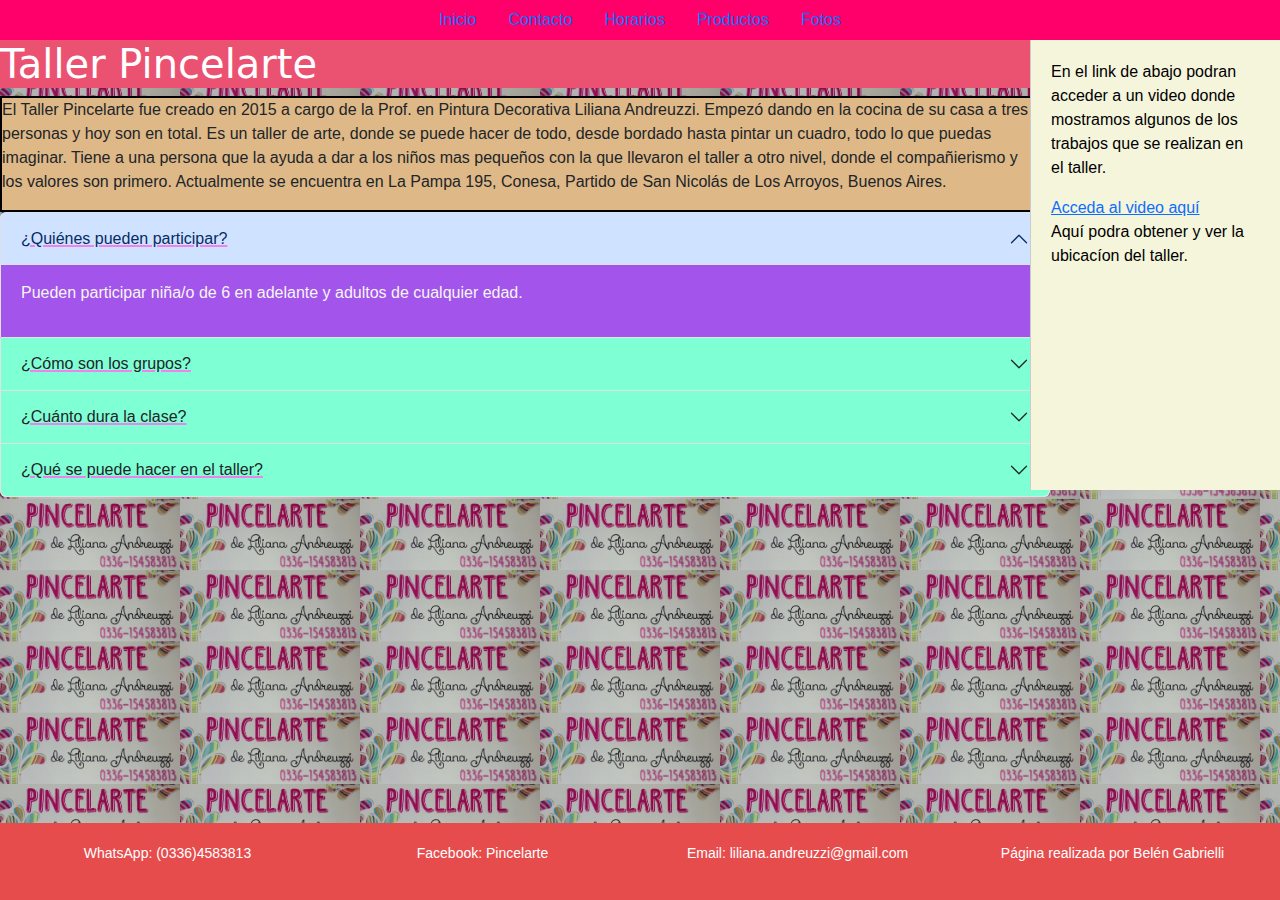
<file: index.html>
<!DOCTYPE html>
<html lang="en">
<head>
    <meta charset="UTF-8">
    <meta name="viewport" content="width=device-width, initial-scale=1.0">
    <title>Taller Pincelarte</title>
    <link href="https://cdn.jsdelivr.net/npm/bootstrap@5.3.3/dist/css/bootstrap.min.css" rel="stylesheet" integrity="sha384-QWTKZyjpPEjISv5WaRU9OFeRpok6YctnYmDr5pNlyT2bRjXh0JMhjY6hW+ALEwIH" crossorigin="anonymous">
    <link rel="stylesheet" href="style.css">

</head>
<body>
    <header>
        <nav>
         <ul class="nav justify-content-center">
            <li class="nav-item">
              <a class="nav-link active" aria-current="page" href="index.html"> Inicio </a>
            </li>
            <li class="nav-item">
              <a class="nav-link" href="/Paginas/Contacto.html"> Contacto </a>
            </li>
            <li class="nav-item">
              <a class="nav-link" href="/Paginas/Horarios.html"> Horarios </a>
            </li>
            <li class="nav-item">
              <a class="nav-link" href="Paginas/Productos.html" > Productos </a>
            </li>
            <li class="nav-item">
              <a class="nav-link" href="Paginas/Fotos.html" > Fotos </a>
            </li>
         </ul>
        </nav>
     </header>
    <main>
        <section>
            <article>
              <h1 class="titulo"> Taller Pincelarte </h1>
              <div class="parrafo">
                <p>
                  El Taller Pincelarte fue creado en 2015 a cargo de la Prof. en Pintura Decorativa Liliana Andreuzzi. 
                  Empezó dando en la cocina de su casa a tres personas y hoy son  en total. 
                  Es un taller de arte, donde se puede hacer de todo, desde bordado hasta pintar un cuadro, todo lo que puedas imaginar.
                  Tiene a una persona que la ayuda a dar a los niños mas pequeños con la que llevaron el taller a otro nivel, 
                  donde el compañierismo y los valores son primero. Actualmente se encuentra en La Pampa 195, Conesa, Partido
                  de San Nicolás de Los Arroyos, Buenos Aires. 
                </p>
              </div>
             </article>
             <div class="accordion" id="accordionExample">
              <div class="accordion-item">
                <h2 class="accordion-header">
                  <button class="accordion-button" type="button" data-bs-toggle="collapse" data-bs-target="#collapseOne" aria-expanded="true" aria-controls="collapseOne">
                    ¿Quiénes pueden participar?
                  </button>
                </h2>
                <div id="collapseOne" class="accordion-collapse collapse show" data-bs-parent="#accordionExample">
                  <div class="accordion-body">
                    <p>Pueden participar niña/o de 6 en adelante y adultos de cualquier edad.</p>
                  </div>
                </div>
              </div>
              <div class="accordion-item">
                <h2 class="accordion-header">
                  <button class="accordion-button collapsed" type="button" data-bs-toggle="collapse" data-bs-target="#collapseTwo" aria-expanded="false" aria-controls="collapseTwo">
                    ¿Cómo son los grupos?
                  </button>
                </h2>
                <div id="collapseTwo" class="accordion-collapse collapse" data-bs-parent="#accordionExample">
                  <div class="accordion-body">
                    <p>Los grupos se componen de 4 o 5 integrantes maximo, tanto sea adultos como niños, para que la enseñanza sea más factible. </p>
                  </div>
                </div>
              </div>
              <div class="accordion-item">
                <h2 class="accordion-header">
                  <button class="accordion-button collapsed" type="button" data-bs-toggle="collapse" data-bs-target="#collapseThree" aria-expanded="false" aria-controls="collapseThree">
                     ¿Cuánto dura la clase?
                  </button>
                </h2>
                <div id="collapseThree" class="accordion-collapse collapse" data-bs-parent="#accordionExample">
                  <div class="accordion-body">
                    <p>Las clases duran 2 horas máximo.</p>
                  </div>
                </div>
              </div>
              <div class="accordion-item">
                <h2 class="accordion-header">
                  <button class="accordion-button collapsed" type="button" data-bs-toggle="collapse" data-bs-target="#collapseThree" aria-expanded="false" aria-controls="collapseThree">
                     ¿Qué se puede hacer en el taller?
                  </button>
                </h2>
                <div id="collapseThree" class="accordion-collapse collapse" data-bs-parent="#accordionExample">
                  <div class="accordion-body">
                    <p>Todo lo que te propongas. Bordado,pintar cuadros, reciclar muebles, porcelana, etc. 
                      Si hay algo que las profes no puedan hacer, buscaran como se hace o te diran otra forma de hacerlo.
                    </p>
                  </div>
                </div>
              </div>

            </div>
            
        </section>
    </main>
    <aside class=".content">
        <div class="video">
         <p class="aside">
            En el link de abajo podran acceder a un video donde mostramos algunos de los trabajos que se realizan en el taller.
         </p>
         <a href="https://fb.watch/s2yt1DZj4F/">Acceda al video aquí</a>
         <br>
         <p> 
          Aquí podra obtener y ver la ubicacíon del taller.
         </p>
         <iframe src="https://www.google.com/maps/embed?pb=!1m14!1m12!1m3!1d830.8243767155108!2d-60.35514144673525!3d-33.5975844663756!2m3!1f0!2f0!3f0!3m2!1i1024!2i768!4f13.1!5e0!3m2!1ses!2sar!4v1716609876316!5m2!1ses!2sar" width="200" height="95" style="border:0;" allowfullscreen="" loading="lazy" referrerpolicy="no-referrer-when-downgrade"></iframe>
        </div>
      </aside>
      <footer>
    
          <p class="pie"> WhatsApp: (0336)4583813 </p>
          <p class="pie"> Facebook: Pincelarte </p>
          <p class="pie"> Email: liliana.andreuzzi@gmail.com </p>
        <p class="fondo"> Página realizada por Belén Gabrielli </p>
      </footer>

    <script src="https://cdn.jsdelivr.net/npm/bootstrap@5.3.3/dist/js/bootstrap.bundle.min.js" integrity="sha384-YvpcrYf0tY3lHB60NNkmXc5s9fDVZLESaAA55NDzOxhy9GkcIdslK1eN7N6jIeHz" crossorigin="anonymous"></script>
</body>
</html>
</file>
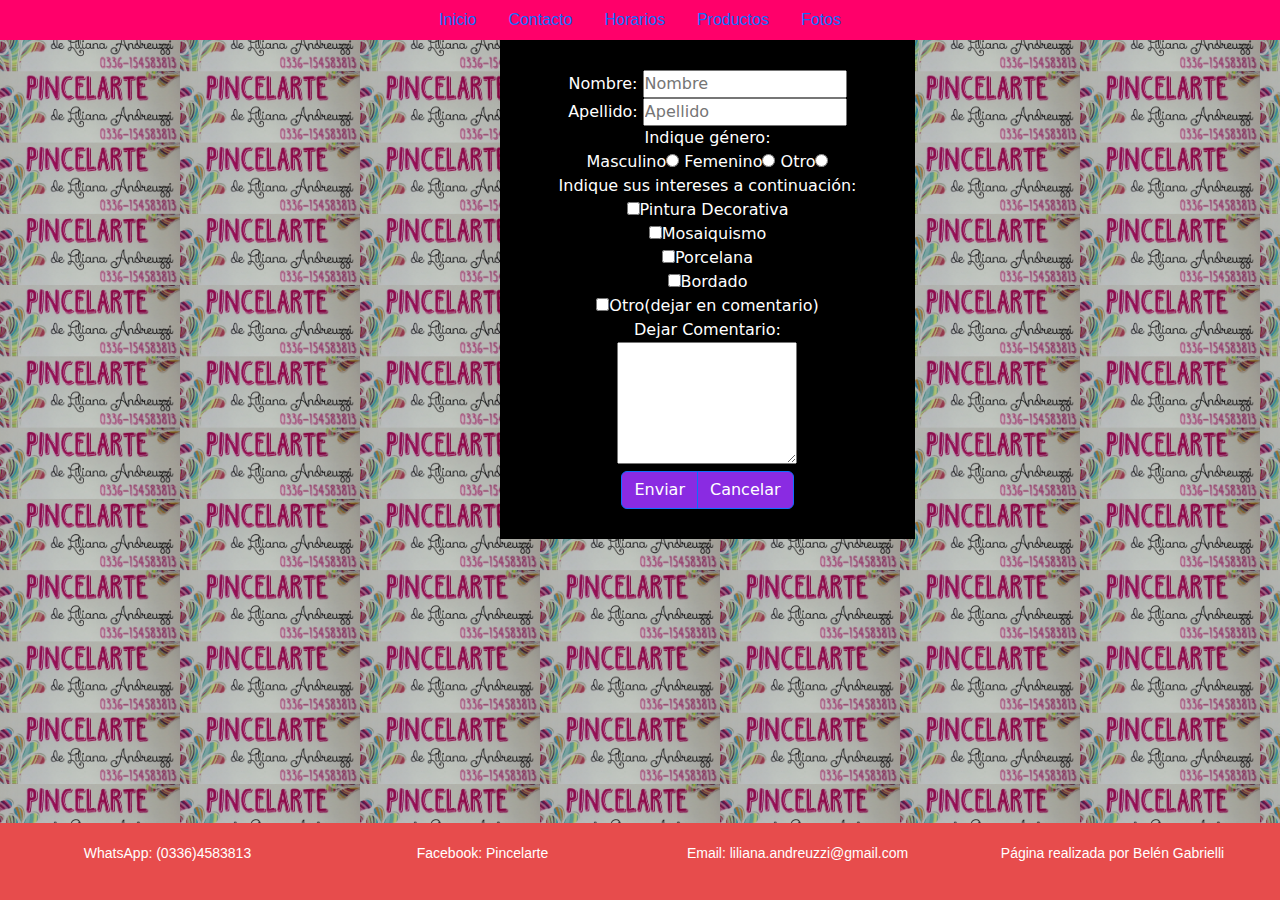
<file: Paginas/Contacto.html>
<!DOCTYPE html>
<html lang="en">
<head>
    <meta charset="UTF-8">
    <meta name="viewport" content="width=device-width, initial-scale=1.0">
    <title>Contacto</title>
    <link href="https://cdn.jsdelivr.net/npm/bootstrap@5.3.3/dist/css/bootstrap.min.css" rel="stylesheet" integrity="sha384-QWTKZyjpPEjISv5WaRU9OFeRpok6YctnYmDr5pNlyT2bRjXh0JMhjY6hW+ALEwIH" crossorigin="anonymous">
    <link rel="stylesheet" href="/style.css">

</head>
<body>
    <header>
        <nav>
         <ul class="nav justify-content-center">
             <li class="nav-item">
                 <a class="nav-link active" aria-current="page" href="/index.html"> Inicio </a>
             </li>
             <li class="nav-item">
                 <a class="nav-link" href="/Paginas/Contacto.html"> Contacto </a>
             </li>
             <li class="nav-item">
                 <a class="nav-link" href="/Paginas/Horarios.html"> Horarios </a>
             </li>
             <li class="nav-item">
                 <a class="nav-link" href="/Paginas/Productos.html" > Productos </a>
             </li>
             <li class="nav-item">
                <a class="nav-link" href="/Paginas/Fotos.html" > Fotos </a>
              </li>
         </ul>
        </nav>
    </header>
    <main>
    <div class="formulario">
     <form action="" method="">
         Nombre: <input type="text" name="nombre" placeholder="Nombre">
         <br>
         Apellido: <input type="text" name="apellido" placeholder="Apellido">
         <br>
         Indique género: <br>
         Masculino<input type="radio" name="género">
         Femenino<input type="radio" name="género">
         Otro<input type="radio" name="género"> <br>
         Indique sus intereses a continuación: <br>
         <input type="checkbox" name="pintura">Pintura Decorativa<br>
         <input type="checkbox" name="mosaico">Mosaiquismo<br>
         <input type="checkbox" name="porcelana">Porcelana<br>
         <input type="checkbox" name="bordado">Bordado<br>
         <input type="checkbox" name="otro">Otro(dejar en comentario)<br>
         Dejar Comentario: <br>
         <textarea cols="20" rows="5"></textarea>
         <br>
         <div class="btn-group" role="group" aria-label="Basic example">
             <button type="button" class="btn btn-primary">Enviar</button>
             <button type="button" class="btn btn-primary">Cancelar</button>
         </div>

        </form>
    </div>
    </main>
    <footer>
         <p class="pie"> WhatsApp: (0336)4583813 </p>
          <p class="pie"> Facebook: Pincelarte </p>
          <p class="pie"> Email: liliana.andreuzzi@gmail.com </p>
          <p class="fondo"> Página realizada por Belén Gabrielli </p>
        </footer>
        <script src="https://cdn.jsdelivr.net/npm/bootstrap@5.3.3/dist/js/bootstrap.bundle.min.js" integrity="sha384-YvpcrYf0tY3lHB60NNkmXc5s9fDVZLESaAA55NDzOxhy9GkcIdslK1eN7N6jIeHz" crossorigin="anonymous"></script> 
</body>
</html>
</file>
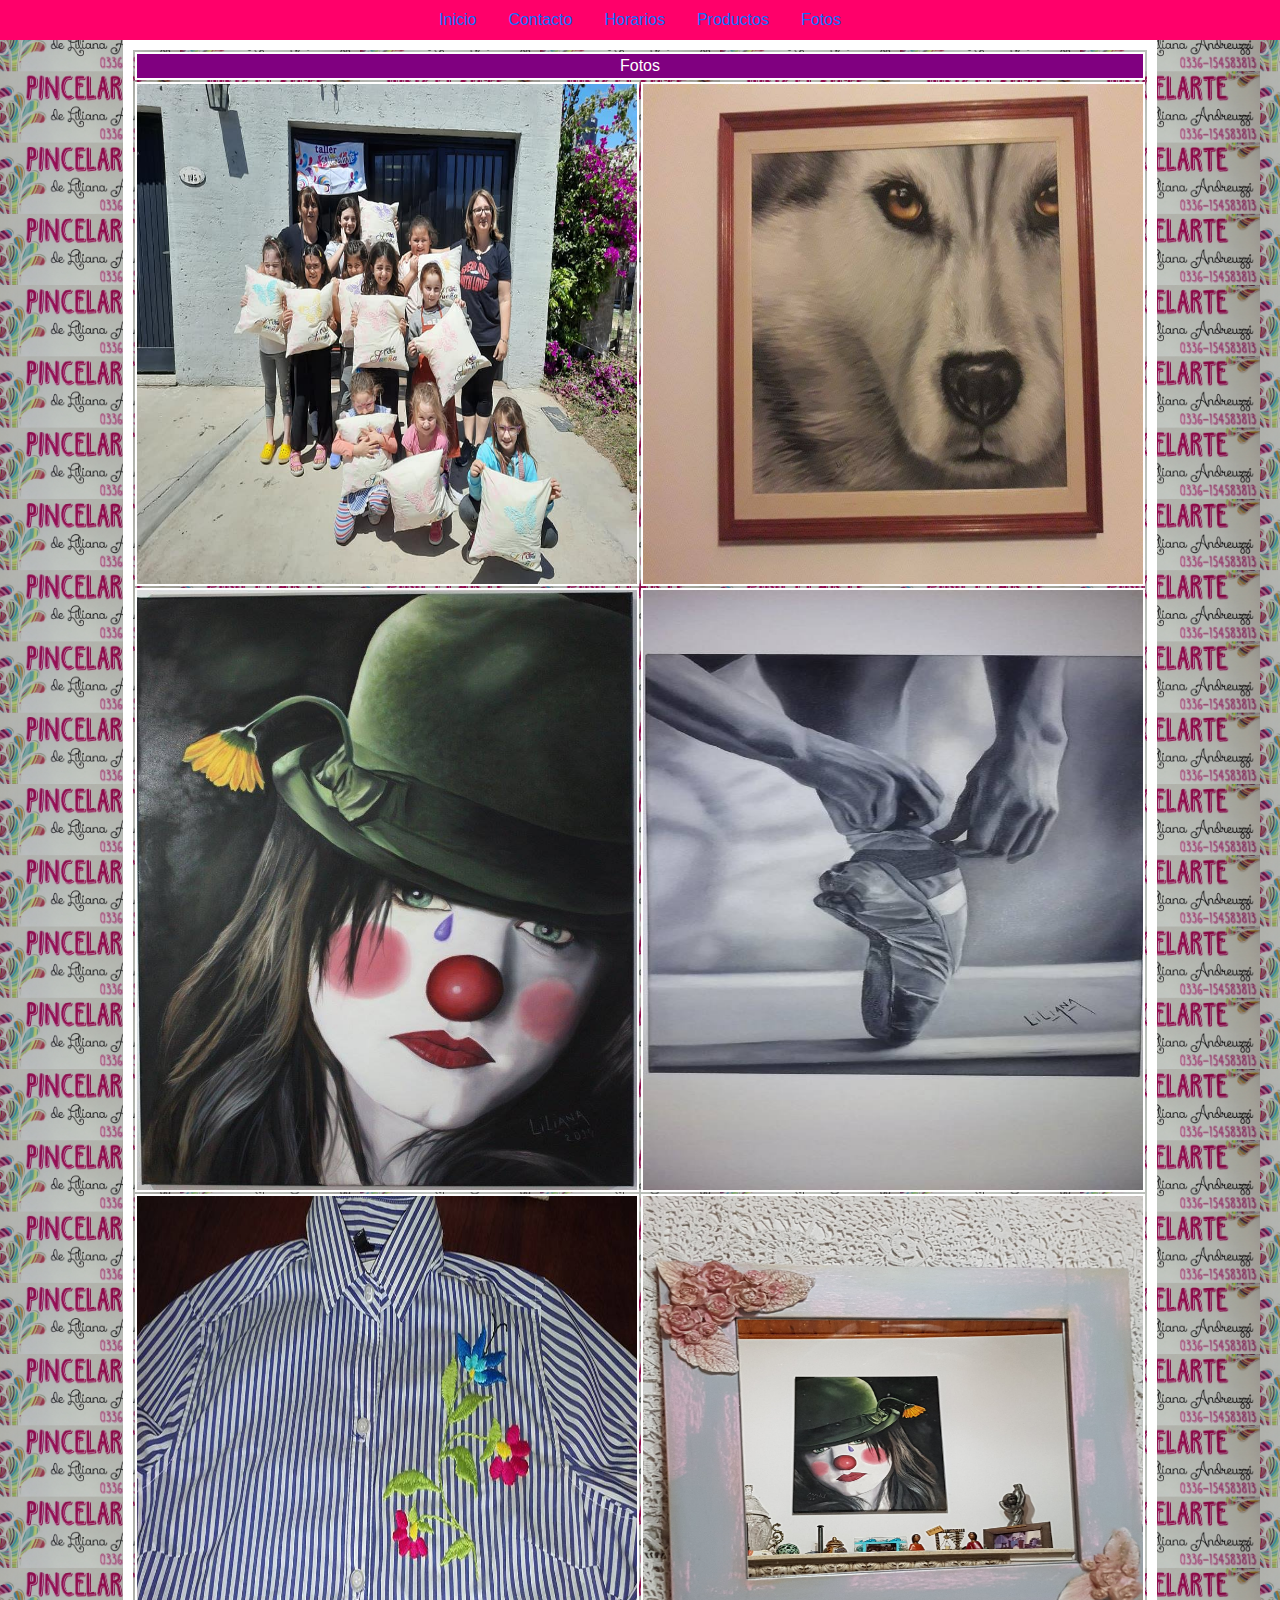
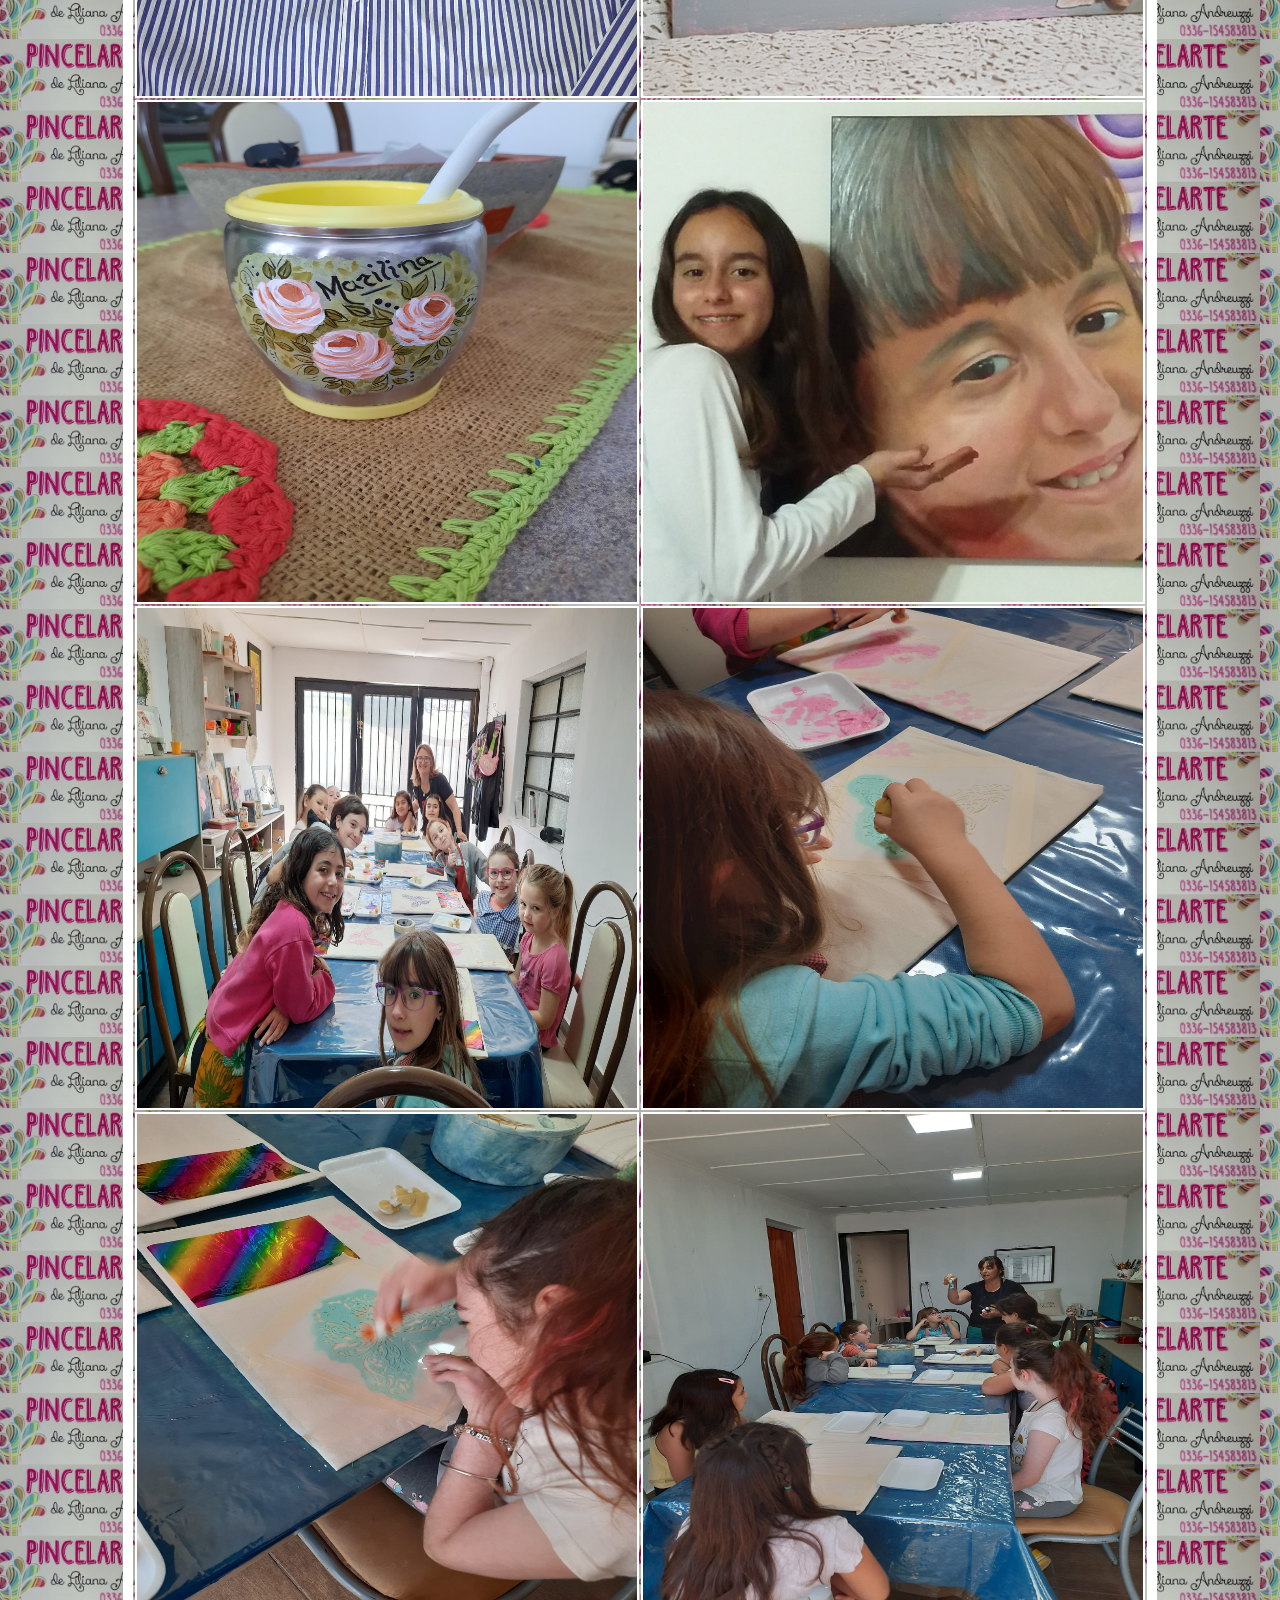
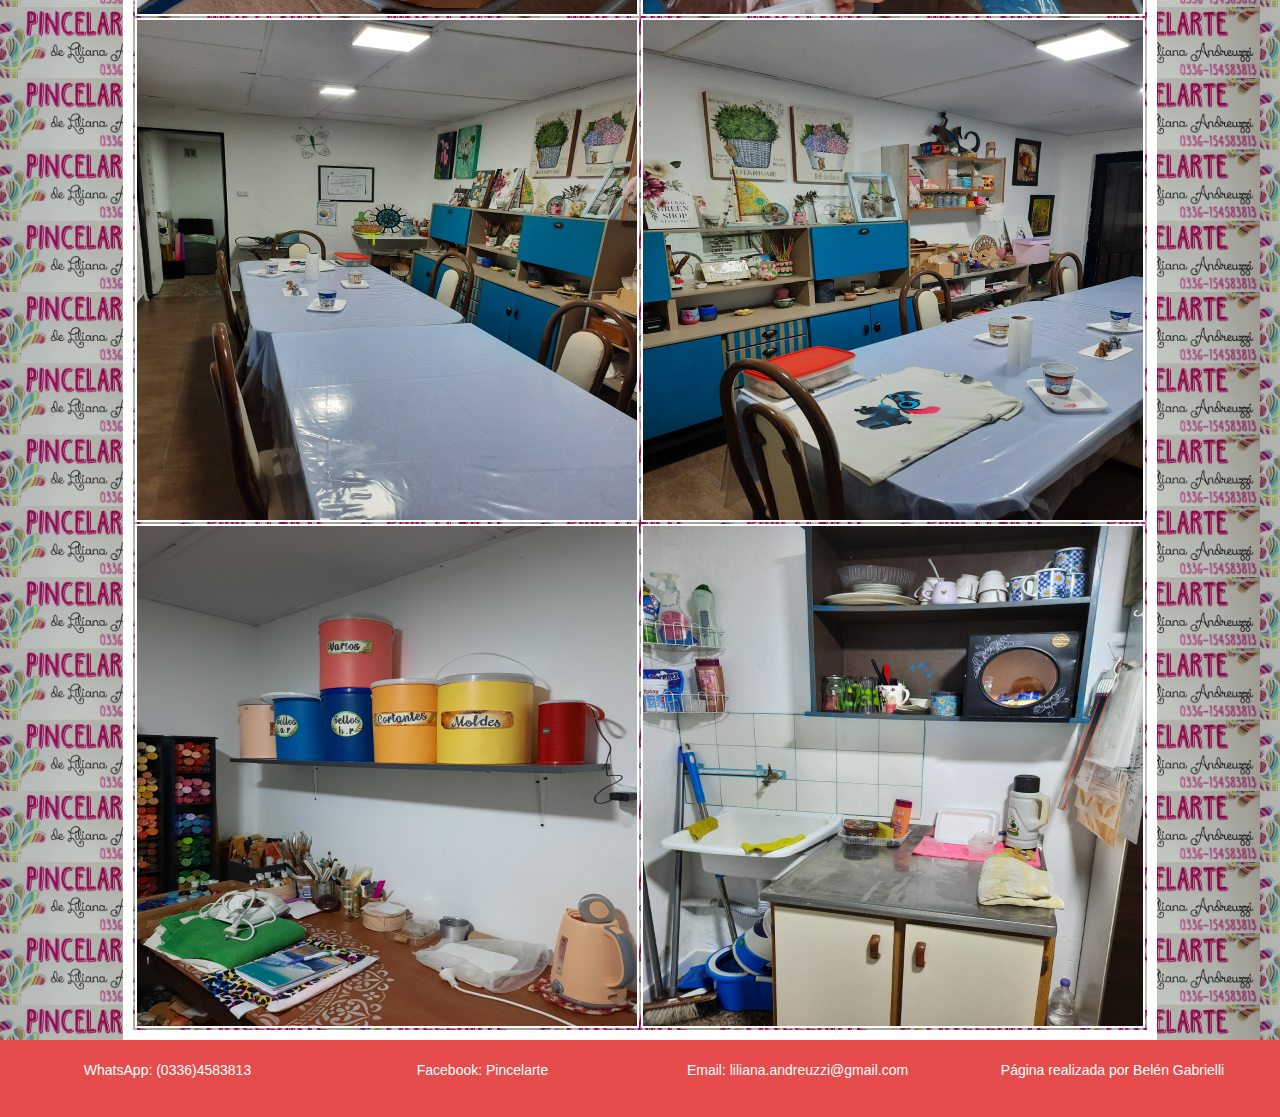
<file: Paginas/Fotos.html>
<!DOCTYPE html>
<html lang="en">
<head>
    <meta charset="UTF-8">
    <meta name="viewport" content="width=device-width, initial-scale=1.0">
    <title>Fotos</title>
    <link href="https://cdn.jsdelivr.net/npm/bootstrap@5.3.3/dist/css/bootstrap.min.css" rel="stylesheet" integrity="sha384-QWTKZyjpPEjISv5WaRU9OFeRpok6YctnYmDr5pNlyT2bRjXh0JMhjY6hW+ALEwIH" crossorigin="anonymous">
    <link rel="stylesheet" href="/style.css">
    
</head>
<body>
    <header>
        <nav>
         <ul class="nav justify-content-center">
             <li class="nav-item">
                 <a class="nav-link active" aria-current="page" href="/index.html"> Inicio </a>
             </li>
             <li class="nav-item">
                 <a class="nav-link" href="/Paginas/Contacto.html"> Contacto </a>
             </li>
             <li class="nav-item">
                 <a class="nav-link" href="/Paginas/Horarios.html"> Horarios </a>
             </li>
             <li class="nav-item">
                 <a class="nav-link" href="/Paginas/Productos.html" > Productos </a>
             </li>
             <li class="nav-item">
                <a class="nav-link" href="/Paginas/Fotos.html" > Fotos </a>
              </li>
         </ul>
        </nav>
    </header>
    <table class="tabla" border="3">
        <tr>
            <td colspan="2" class="Fotos">Fotos</td>
        </tr>
        <tr>
            <td class="fila"> <img src="/Imagenes/grupo.jpg" width="500" height="500"></td>
            <td class="fila"> <img src="/Imagenes/dram.jpg" width="500" height="500"></td>
    
        </tr>   
   
        <tr>
            <td class="fila"> <img src="/Imagenes/payaso.jpg" width="500" height="600" ></td>
            <td class="fila"> <img src="/Imagenes/pie.jpg" width="500" height="600"></td>
        </tr>  
        <tr>
            <td class="fila"> <img src="/Imagenes/bordado.jpg" width="500" height="500"></td>
            <td class="fila"> <img src="/Imagenes/espejo.jpg" width="500" height="500"> </td>
        </tr>
        <tr>
            <td class="fila"> <img src="/Imagenes/mate.jpg" width="500" height="500"></td>
            <td class="fila"> <img src="/Imagenes/yo.jpg" width="500" height="500"> </td>
        </tr>
        <tr>
            <td class="fila"> <img src="/Imagenes/grupo2.jpg" width="500" height="500"> </td>
            <td class="fila"> <img src="/Imagenes/delfi.jpg" width="500" height="500"></td>
        </tr>
        <tr>
            <td class="fila"> <img src="/Imagenes/nena1.jpg" width="500" height="500"></td>
            <td class="fila"> <img src="/Imagenes/grupo3.jpg" width="500" height="500"></td>
        </tr>
        <tr> 
            <td class="fila"> <img src="/Imagenes/taller.jpg" width="500" height="500"></td>
            <td class="fila"> <img src="/Imagenes/taller2.jpg" width="500" height="500"></td>

        </tr>
        <tr>
            <td class="fila"> <img src="/Imagenes/taller3.jpg" width="500" height="500"></td>
            <td class="fila"> <img src="/Imagenes/taller4.jpg" width="500" height="500"></td>

        </tr>
     </table>
     <footer class="footer">
        
        <p class="pie"> WhatsApp: (0336)4583813 </p>
        <p class="pie"> Facebook: Pincelarte </p>
        <p class="pie"> Email: liliana.andreuzzi@gmail.com </p>
        <p class="fondo"> Página realizada por Belén Gabrielli </p>
    </footer>


    <script src="https://cdn.jsdelivr.net/npm/bootstrap@5.3.3/dist/js/bootstrap.bundle.min.js" integrity="sha384-YvpcrYf0tY3lHB60NNkmXc5s9fDVZLESaAA55NDzOxhy9GkcIdslK1eN7N6jIeHz" crossorigin="anonymous"></script>
</body>
</html>
</file>
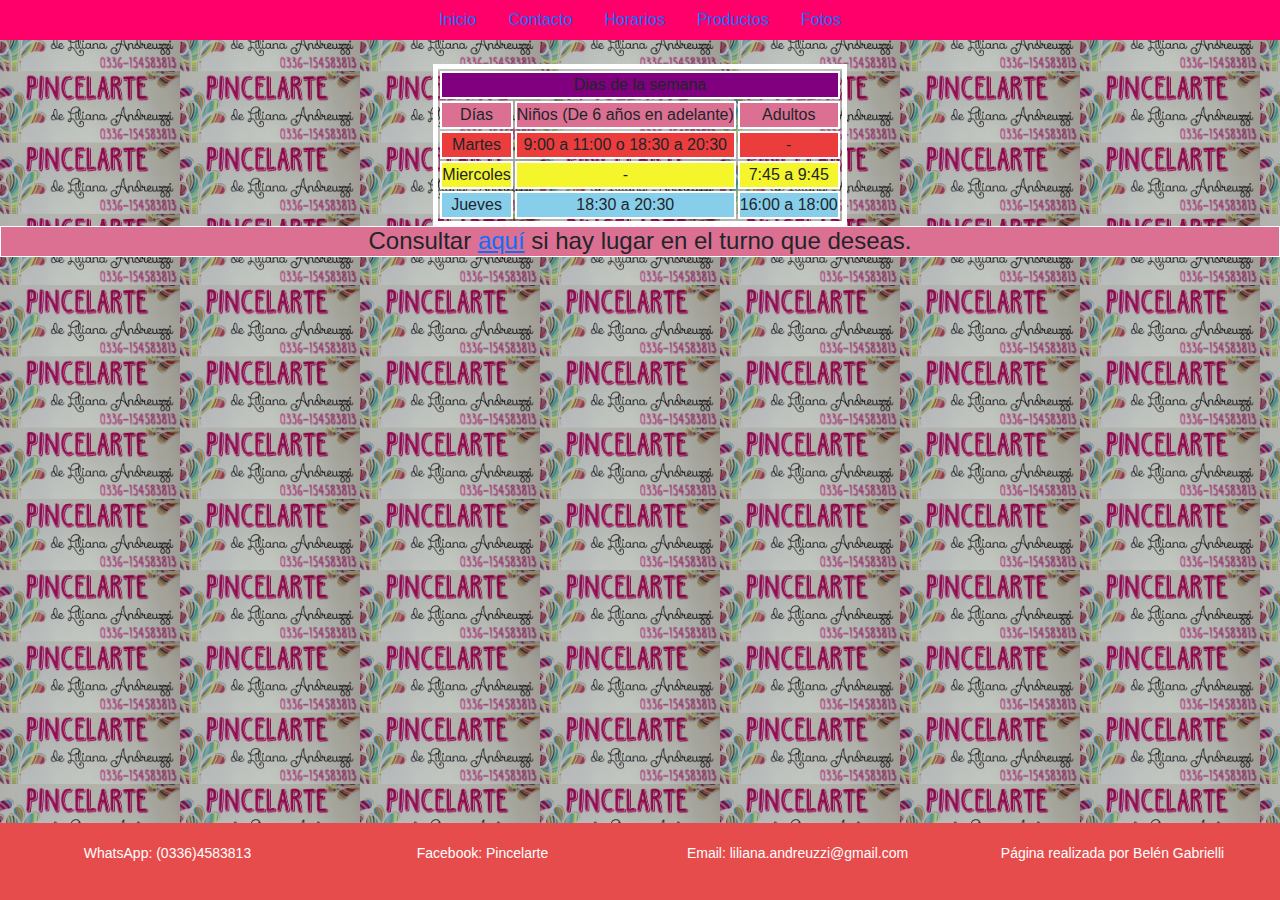
<file: Paginas/Horarios.html>
<!DOCTYPE html>
<html lang="en">
 <head>
    <meta charset="UTF-8">
    <meta name="viewport" content="width=device-width, initial-scale=1.0">
    <title>Horarios</title>
    <link href="https://cdn.jsdelivr.net/npm/bootstrap@5.3.3/dist/css/bootstrap.min.css" rel="stylesheet" integrity="sha384-QWTKZyjpPEjISv5WaRU9OFeRpok6YctnYmDr5pNlyT2bRjXh0JMhjY6hW+ALEwIH" crossorigin="anonymous">
    <link rel="stylesheet" href="/style.css">

 </head>
 <body>
      <header>
         <nav>
              <ul class="nav justify-content-center">
                 <li class="nav-item">
                     <a class="nav-link active" aria-current="page" href="/index.html"> Inicio </a>
                 </li>
                 <li class="nav-item">
                     <a class="nav-link" href="/Paginas/Contacto.html"> Contacto </a>
                 </li>
                 <li class="nav-item">
                     <a class="nav-link" href="/Paginas/Horarios.html"> Horarios </a>
                 </li>
                 <li class="nav-item">
                     <a class="nav-link" href="/Paginas/Productos.html" > Productos </a>
                 </li>
                 <li class="nav-item">
                    <a class="nav-link" href="/Paginas/Fotos.html" > Fotos </a>
                  </li>
              </ul>
          </nav>
     </header>

     <main>
          <tr>
             <br>
             <table border="3">
                 <tr>
                     <td colspan="3" class="semana">Dias de la semana</td>
                 </tr>
                 <tr>
                     <td class="Dias">Días</td>
                     <td class="Niños">Niños (De 6 años en adelante)</td>
                     <td class="Adultos">Adultos</td>
                 </tr>   
            
                 <tr>
                      <td class="Martes">Martes</td>
                      <td class="ho1">9:00 a 11:00 o 18:30 a 20:30</td>
                      <td class="ho1">-</td>
                 </tr>  
                 <tr>
                     <td class="Miercoles">Miercoles</td>
                     <td class="ho2">-</td>
                     <td class="ho2">7:45 a 9:45</td>
                 </tr>
                 <tr>
                     <td class="Jueves">Jueves</td>
                     <td class="ho3">18:30 a 20:30</td>
                     <td class="ho3">16:00 a 18:00</td>
                 </tr>
              </table>
             <h4 class="Consultar">Consultar <a href="https://wa.me/3364583813">aquí</a> si hay lugar en el turno que deseas.</h4>
          </tr>
     </main>
     <footer>
        
        <p class="pie"> WhatsApp: (0336)4583813 </p>
        <p class="pie"> Facebook: Pincelarte </p>
        <p class="pie"> Email: liliana.andreuzzi@gmail.com </p>
        <p class="fondo"> Página realizada por Belén Gabrielli </p>
    </footer>

     <script src="https://cdn.jsdelivr.net/npm/bootstrap@5.3.3/dist/js/bootstrap.bundle.min.js" integrity="sha384-YvpcrYf0tY3lHB60NNkmXc5s9fDVZLESaAA55NDzOxhy9GkcIdslK1eN7N6jIeHz" crossorigin="anonymous"></script>
 </body>
</html>
</file>
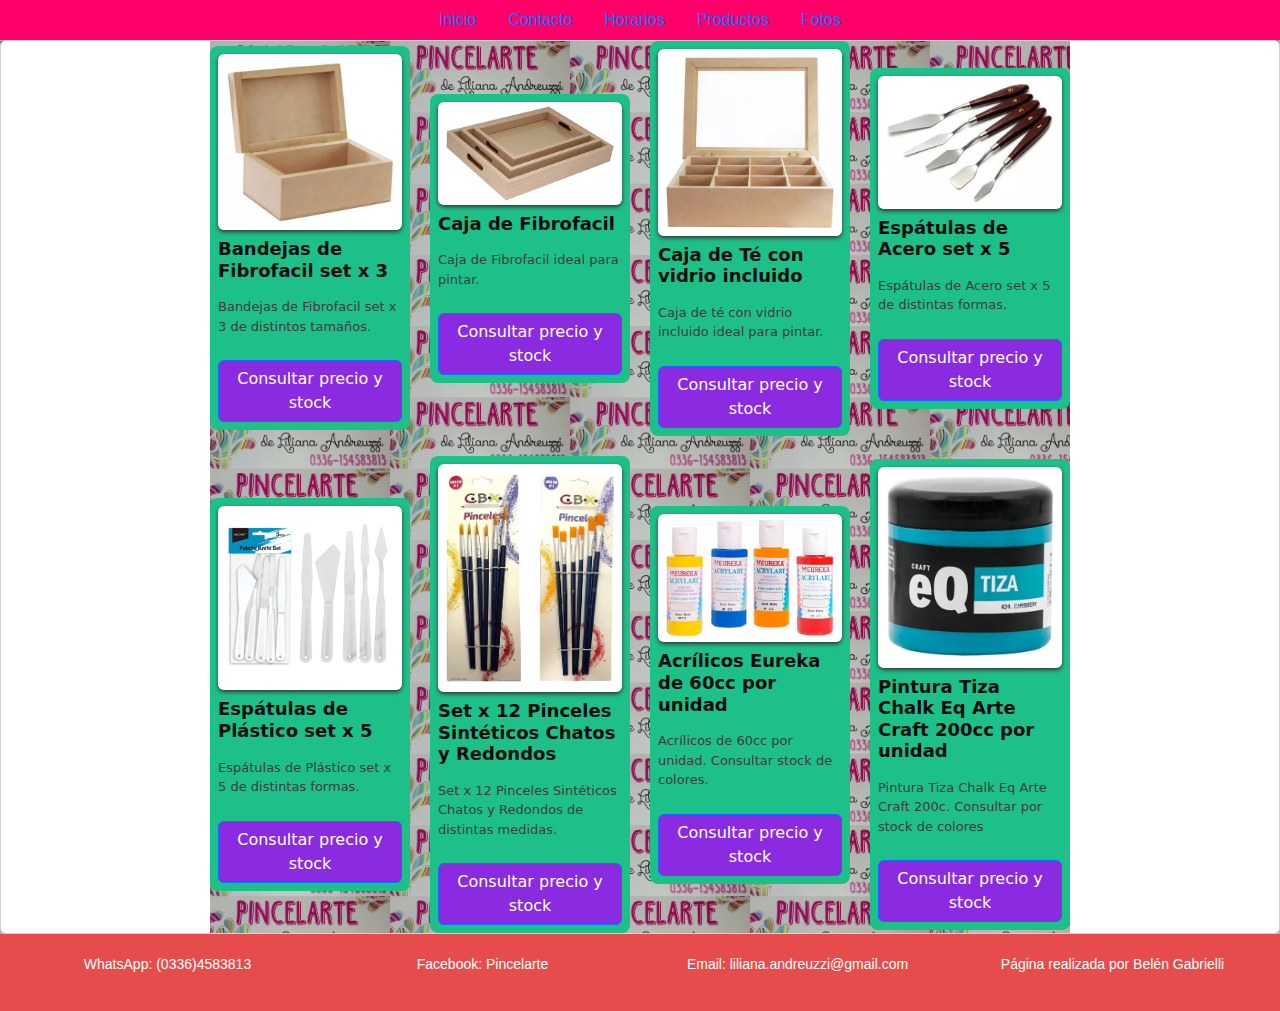
<file: Paginas/Productos.html>
<!DOCTYPE html>
<html lang="en">
<head>
    <meta charset="UTF-8">
    <meta name="viewport" content="width=device-width, initial-scale=1.0">
    <title>Productos</title>
    <link href="https://cdn.jsdelivr.net/npm/bootstrap@5.3.3/dist/css/bootstrap.min.css" rel="stylesheet" integrity="sha384-QWTKZyjpPEjISv5WaRU9OFeRpok6YctnYmDr5pNlyT2bRjXh0JMhjY6hW+ALEwIH" crossorigin="anonymous">
    <link rel="stylesheet" href="/style.css">
    <script src="/scrip.js"></script>
</head>
<body class="body">
    <header>
        <nav>
         <ul class="nav justify-content-center">
             <li class="nav-item">
                 <a class="nav-link active" aria-current="page" href="/index.html"> Inicio </a>
             </li>
             <li class="nav-item">
                 <a class="nav-link" href="/Paginas/Contacto.html"> Contacto </a>
             </li>
             <li class="nav-item">
                 <a class="nav-link" href="/Paginas/Horarios.html"> Horarios </a>
             </li>
             <li class="nav-item">
                 <a class="nav-link" href="/Paginas/Productos.html" > Productos </a>
             </li>
             <li class="nav-item">
                <a class="nav-link" href="/Paginas/Fotos.html" > Fotos </a>
              </li>
         </ul>
        </nav>
    </header>

 <section class="card">
  <div class="contenedor">
    <div class="card-body">
      <img src="/Imagenes/caja de madera" alt="bandejasdeFibrofacil" class="cardimg">
      <h5 class="card-title">Bandejas de Fibrofacil set x 3</h5>
      <p class="card-info">
        Bandejas de Fibrofacil set x 3 de distintos tamaños.
      </p>
      <a href="https://wa.me/3364583813" class="btn btn-primary">Consultar precio y stock</a>
    </div>
    <div class="card-body">
      <img src="/Imagenes/caja de fibrofacil" alt="CajadeFibrofacil" class="cardimg">
      <h5 class="card-title">Caja de Fibrofacil</h5>
      <p class="card-info">
        Caja de Fibrofacil ideal para pintar.
      </p>
      <a href="https://wa.me/3364583813" class="btn btn-primary">Consultar precio y stock</a>
    </div>
    <div class="card-body">
      <img src="/Imagenes/caja de te" alt="bandejadete" class="cardimg">
      <h5 class="card-title">Caja de Té con vidrio incluido</h5>
      <p class="card-info">
        Caja de té con vidrio incluido ideal para pintar.
      </p>
      <a href="https://wa.me/3364583813" class="btn btn-primary">Consultar precio y stock</a>
    </div>
    <div class="card-body">
      <img src="/Imagenes/espatulas de acero" alt="EspatulasDeAcero" class="cardimg">
      <h5 class="card-title">Espátulas de Acero set x 5</h5>
      <p class="card-info">
        Espátulas de Acero set x 5 de distintas formas.
      </p>
      <a href="https://wa.me/3364583813" class="btn btn-primary">Consultar precio y stock</a>
    </div>
    <div class="card-body">
      <img src="/Imagenes/espatulas de platico" alt="EspatulasdePlastico" class="cardimg">
      <h5 class="card-title">Espátulas de Plástico set x 5</h5>
      <p class="card-info">
        Espátulas de Plástico set x 5 de distintas formas.
      </p>
      <a href="https://wa.me/3364583813" class="btn btn-primary">Consultar precio y stock</a>
    </div>
    <div class="card-body">
      <img src="/Imagenes/pinceles" alt="pinceles" class="cardimg">
      <h5 class="card-title">Set x 12 Pinceles Sintéticos Chatos y Redondos</h5>
      <p class="card-info">
        Set x 12 Pinceles Sintéticos Chatos y Redondos de distintas medidas.
      </p>
      <a href="https://wa.me/3364583813" class="btn btn-primary">Consultar precio y stock</a>
    </div>
    <div class="card-body">
      <img src="/Imagenes/acrilicos" alt="acrilicos" class="cardimg">
      <h5 class="card-title">Acrílicos Eureka de 60cc por unidad</h5>
      <p class="card-info">
        Acrílicos de 60cc por unidad. Consultar stock de colores.
      </p>
      <a href="https://wa.me/3364583813" class="btn btn-primary">Consultar precio y stock</a>
    </div>
    <div class="card-body">
      <img src="/Imagenes/pintura a la tiza" alt="PinturaalaTiza" class="cardimg">
      <h5 class="card-title">Pintura Tiza Chalk Eq Arte Craft 200cc por unidad</h5>
      <p class="card-info">
        Pintura Tiza Chalk Eq Arte Craft 200c. Consultar por stock de colores
      </p>
      <a href="https://wa.me/3364583813" class="btn btn-primary">Consultar precio y stock</a>
    </div>
 </div>
 </section>
 <footer class="footer">
  
    <p class="pie"> WhatsApp: (0336)4583813 </p>
    <p class="pie"> Facebook: Pincelarte </p>
    <p class="pie"> Email: liliana.andreuzzi@gmail.com </p>
    <p class="fondo"> Página realizada por Belén Gabrielli </p>
 </footer>



  <script src="https://cdn.jsdelivr.net/npm/bootstrap@5.3.3/dist/js/bootstrap.bundle.min.js" integrity="sha384-YvpcrYf0tY3lHB60NNkmXc5s9fDVZLESaAA55NDzOxhy9GkcIdslK1eN7N6jIeHz" crossorigin="anonymous"></script>
</body>
</html>
</file>
<file: style.css>
/* Estilo de la Pagina Inicio */
*{
    padding: 0;
    margin: 0;
}
.nav{
    font-family: 'Franklin Gothic Medium', 'Arial Narrow', Arial, sans-serif;
    background-color: rgb(255, 0, 106);
}
body{
    background-image: url(Imagenes/Pincelarte\ encabezado.jpg);
    background-size: 180px;
   
}
.titulo{
    color: white;
    background-color: rgb(235, 82, 113);
    margin-right: 18.5%;
}


.content{
    margin-right: 250px; /* Espacio para el aside */
    padding: 20px;
}
aside{
    position: fixed;
    top: 40px;
    right: 0;
    width: 250px;
    height: 50%;
    background-color:beige;
    color:black;
    font-family: 'Franklin Gothic Medium', 'Arial Narrow', Arial, sans-serif;
    border-left: 1px solid #ccc;
    padding: 20px;
    margin-bottom: 40px;
    box-sizing: border-box;
    
}

.parrafo{
    background-color: burlywood;
    border: 2px solid black;
    font-family: 'Franklin Gothic Medium', 'Arial Narrow', Arial, sans-serif;
    box-sizing: content-box;
    box-shadow: 4px 4px 4px black;
    display: flex;
    justify-content:space-between;
    margin-right: 18.5%;
}
.accordion{
    margin-right: 18%;
}
.accordion-button{
    background-color: aquamarine;
    font-family: 'Franklin Gothic Medium', 'Arial Narrow', Arial, sans-serif;
    text-decoration: underline 2px solid violet;
}
.accordion-body{
    background-color: rgb(162, 84, 235);
    color: whitesmoke;
    font-family: 'Franklin Gothic Medium', 'Arial Narrow', Arial, sans-serif;
}



/* Estilo de la Pgina Contacto*/

.formulario{
   text-align: center;
   background-color: black;
   color: white;
   display: flex;
   justify-content: center;
   padding: 30px;
   width: 415px;
   margin-left: 500px;
   
   
}

/* Estilo de la Pagina Horarios */

table{
    border: 5px white solid;
    border-collapse: separate;
    margin-left: auto;
    margin-right: auto;
}
.semana{
    text-align: center;
    font-family: 'Franklin Gothic Medium', 'Arial Narrow', Arial, sans-serif;
    background-color: purple;
    border: 2px white solid;
}
.Dias, .Niños, .Adultos{
    text-align: center;
    font-family: 'Franklin Gothic Medium', 'Arial Narrow', Arial, sans-serif;
    background-color: palevioletred;
    border: 2px white solid;

}
.Martes, .ho1{
    text-align: center;
    font-family: 'Franklin Gothic Medium', 'Arial Narrow', Arial, sans-serif;
    background-color: rgb(236, 61, 61);
    border: 2px white solid;
}
.Miercoles, .ho2{
    text-align: center;
    font-family: 'Franklin Gothic Medium', 'Arial Narrow', Arial, sans-serif;
    background-color: rgb(245, 245, 43);
    border: 2px white solid;
}
.Jueves, .ho3{
    text-align: center;
    font-family: 'Franklin Gothic Medium', 'Arial Narrow', Arial, sans-serif;
    background-color: skyblue;
    border: 2px white solid;
}
.Consultar{
    text-align: center;
    font-family: 'Franklin Gothic Medium', 'Arial Narrow', Arial, sans-serif;
    background-color: palevioletred;
    border: 1px white solid;
}

/*Estilo de la Pagina Productos */


.body{
    background-color: rgb(228, 76, 106);
}
.card{
    display: flex;
    flex-direction: column;
}
.contenedor{
    display: grid;
    grid-template-columns: repeat(4,1fr);
    gap: 20px;
    margin: auto;
    background-image: url(Imagenes/Pincelarte\ encabezado.jpg);
    background-size: 180px;
}
.card-body{
    width: 200px;
    padding: 8px;
    margin: auto;
    border-radius: 8px;
    background-color: rgb(30, 192, 138);
    color: rgb(14, 13, 13);
    display: flex;
    flex-direction: column;
    align-items: flex-start;
    gap: 8px;
    cursor: pointer;
    transition: all 0.3;
}
.card-body:hover{
    transform: scale(0.9);
    transition: all 0.3s;
}
.cardimg{
    width: 100%;
    border-radius: 6px;
    box-shadow: 0 2px 4px #333;

}
.card-title{
    font-weight: bold;
    font-size: 18px;
}
.card-info{
    color: rgb(63, 59, 59);
    font-size: small;
}
.btn{
    background-color: blueviolet;
}
footer{
    background-color: rgb(231, 76, 76);
    font-family: 'Franklin Gothic Medium', 'Arial Narrow', Arial, sans-serif;
    font-size: x-small;
    margin: auto;
    display: flex;
    flex-direction: row;
    justify-content: space-around;
    padding: 10px;
    font-size: 14px;
    max-height: max-content;
    position: fixed;
    bottom: 0%;
    width: 100%;

}
.footer {
    background-color: rgb(231, 76, 76);
    font-family: 'Franklin Gothic Medium', 'Arial Narrow', Arial, sans-serif;
    font-size: x-small;
    margin: auto;
    display: flex;
    flex-direction: row;
    justify-content: space-around;
    padding: 10px;
    font-size: 14px;
    max-height: max-content;
    position: relative;
    bottom: 0%;
    width: 100%;

  } 

.pie, .fondo{
    color: white;
    padding: 10px;
    width: 100%; height: 100%;
    font-size: 14px;
    text-align: center;
    
}







/* Estilo pagina Fotos */
.tabla{
    border: 10px white solid;
    border-collapse: separate;
    margin-left: auto;
    margin-right: auto;
}
.Fotos{
    text-align: center;
    font-family: 'Franklin Gothic Medium', 'Arial Narrow', Arial, sans-serif;
    background-color: purple;
    color: white;
    border: 2px white solid;
}
.fila{
    border: 2px white solid;
}
</file>
